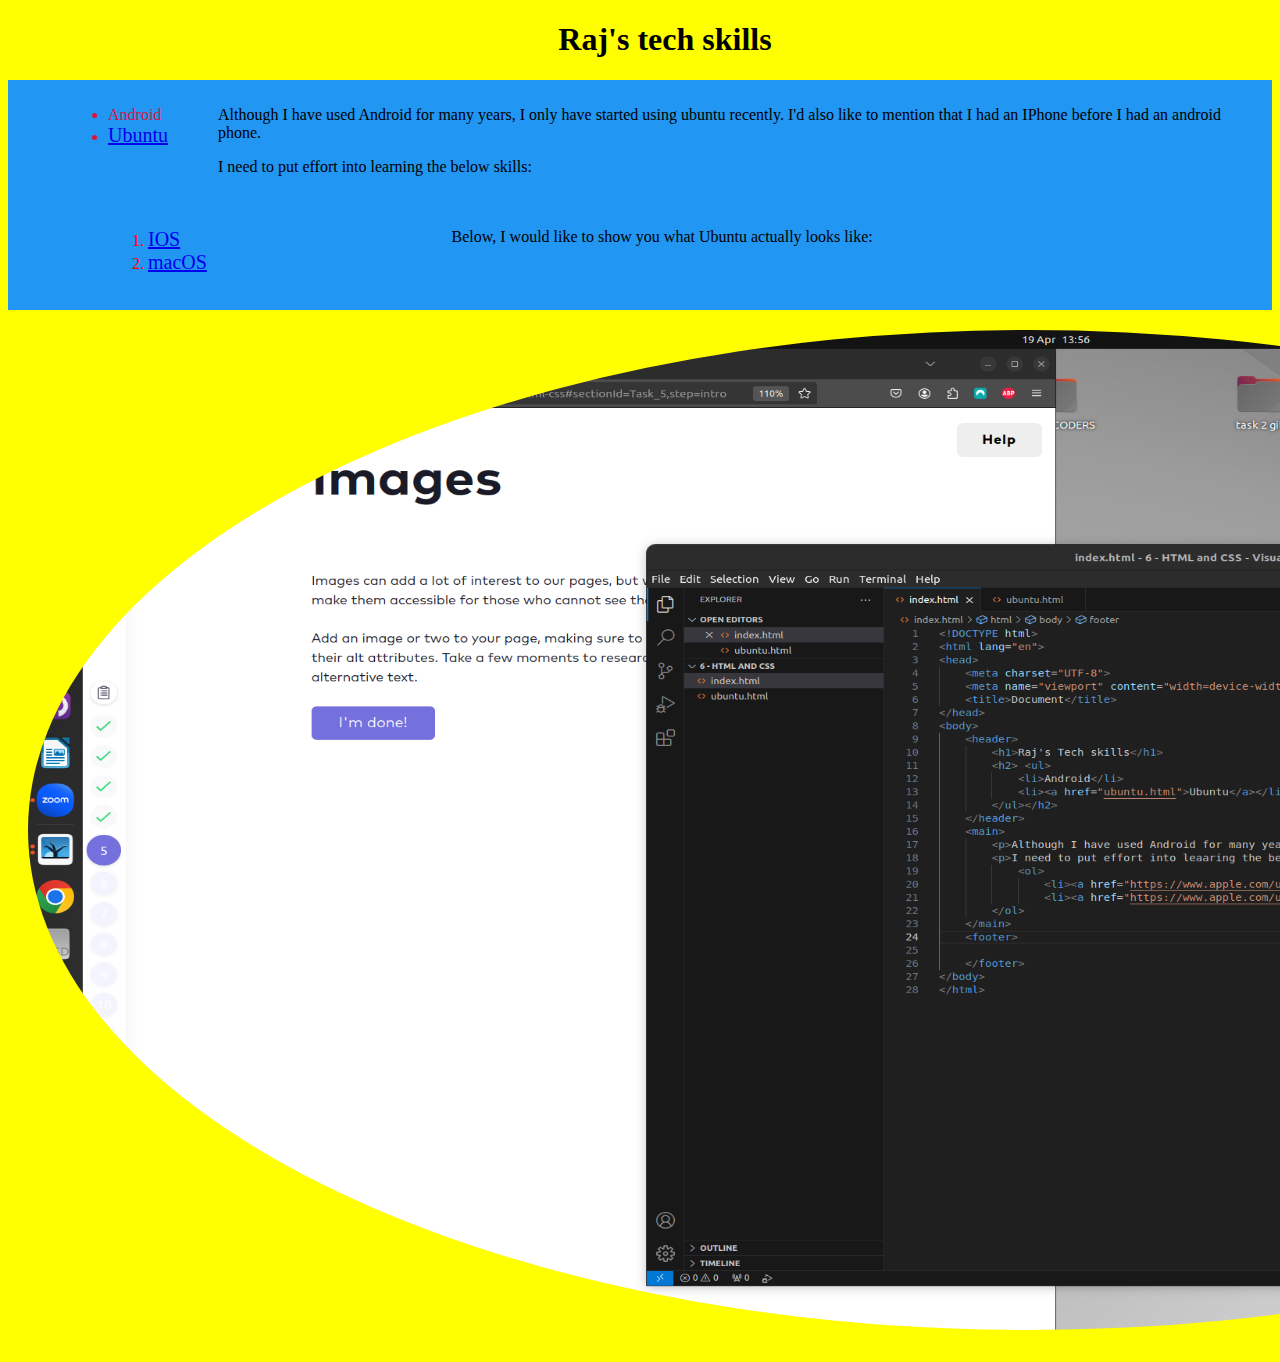
<file: index.html>
<!DOCTYPE html>
<html lang="en">
<head>
    <link rel="stylesheet" href="index.css">
    <meta charset="UTF-8">
    <meta name="viewport" content="width=device-width, initial-scale=1.0">
    <title>Raj's website</title>
</head>
<body>
    <header>
        <h1>Raj's tech skills</h1>
        <div class="grid-container">
            <div class="grid">
            <ul>
            <li>Android</li>
            <li><a href="ubuntu.html">Ubuntu</a></li>
            </ul>
            </div>
            <div class="grid">
            <p>Although I have used Android for many years, I only have started using ubuntu recently. I'd also like to mention that I had an IPhone before I had an android phone.</p>
            <p>I need to put effort into learning the below skills:</P>
            </div>
        </div>
        <div class="grid-container">
            <div class="grid">
                <ol>
                    <li><a href="https://www.apple.com/uk/ios/ios-17/">IOS</a></li>
                    <li><a href="https://www.apple.com/uk/macos/sonoma/">macOS</a></li>       
                </ol>
            </div>
            <div class="grid">
                <p>Below, I would like to show you what Ubuntu actually looks like:</p>
            </div>
        </div>
        



    </header>
    <main>

        <img id="borderimg" src="Screenshot from 2024-04-19 13-56-41.png" alt="screenshot from Raj's computer which displays the ubuntu operating system, and in the screenshot visual studio is open. The northcoders website is also open on the firefox browser." style="width:2000px;height:1000px;">
    </main>
    <footer>

    </footer>    
</body>
</html>
</file>
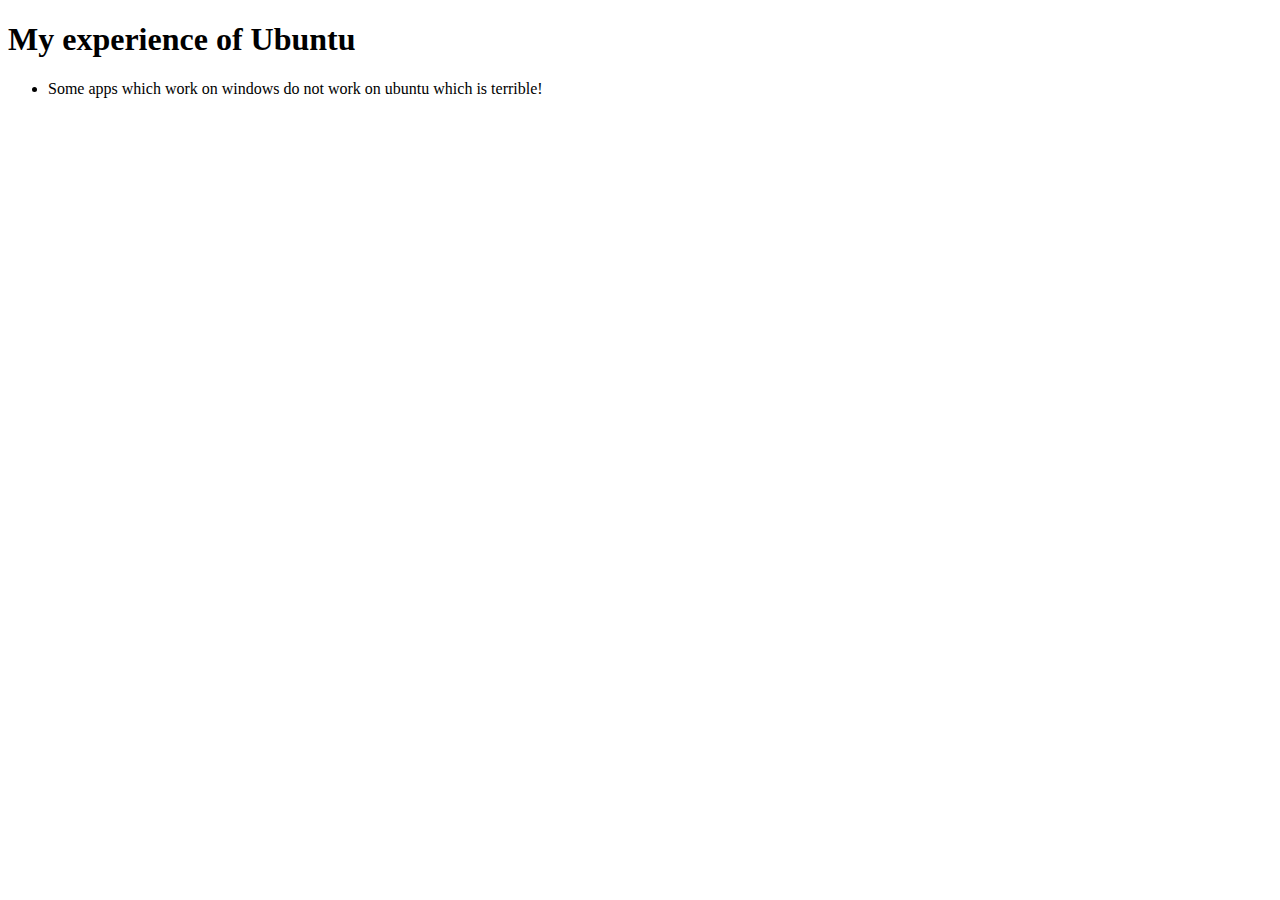
<file: ubuntu.html>
<!DOCTYPE html>
<html lang="en">
<head>
    <meta charset="UTF-8">
    <meta name="viewport" content="width=device-width, initial-scale=1.0">
    <title>Document</title>
</head>
<body>
    <header><h1>My experience of Ubuntu</h1></header>
    <p><ul>
        <li>Some apps which work on windows do not work on ubuntu which is terrible!</li>
    </ul></p>
</body>
</html>
</file>
<file: index.css>
body {
    background-color: yellow;
}

h1{
    text-align: center;
}

h1,h2,h3,h4,h5,h6,p,ol,ul{
    margin-left: 50px;
    font-family: Georgia, 'Times New Roman', Times, serif;
}

ol{
    padding-bottom: 10px;
    padding-left: 80px;
    color:rgb(255, 0, 0);
}

ul{
    color:crimson;
    margin-left: 50px;
}

a{
    font-size: 20px;
}

.grid-container {
    display: grid;
    grid-template-columns: auto auto auto;
    background-color: #2196F3;
    padding: 10px;
  }
  .grid-item {
    background-color: rgba(255, 255, 255, 0.8);
    border: 1px solid rgba(0, 0, 0, 0.8);
    padding: 20px;
    font-size: 30px;
    text-align: center;
  }






#borderimg{
    border: 10px solid transparent;
    border-radius: 100%;
    padding-left: 10px;
    padding-right: 10px;
    padding-bottom: 10px;
    padding-top: 10px;

}



#links{
    font-size: 16px;
}
</file>
